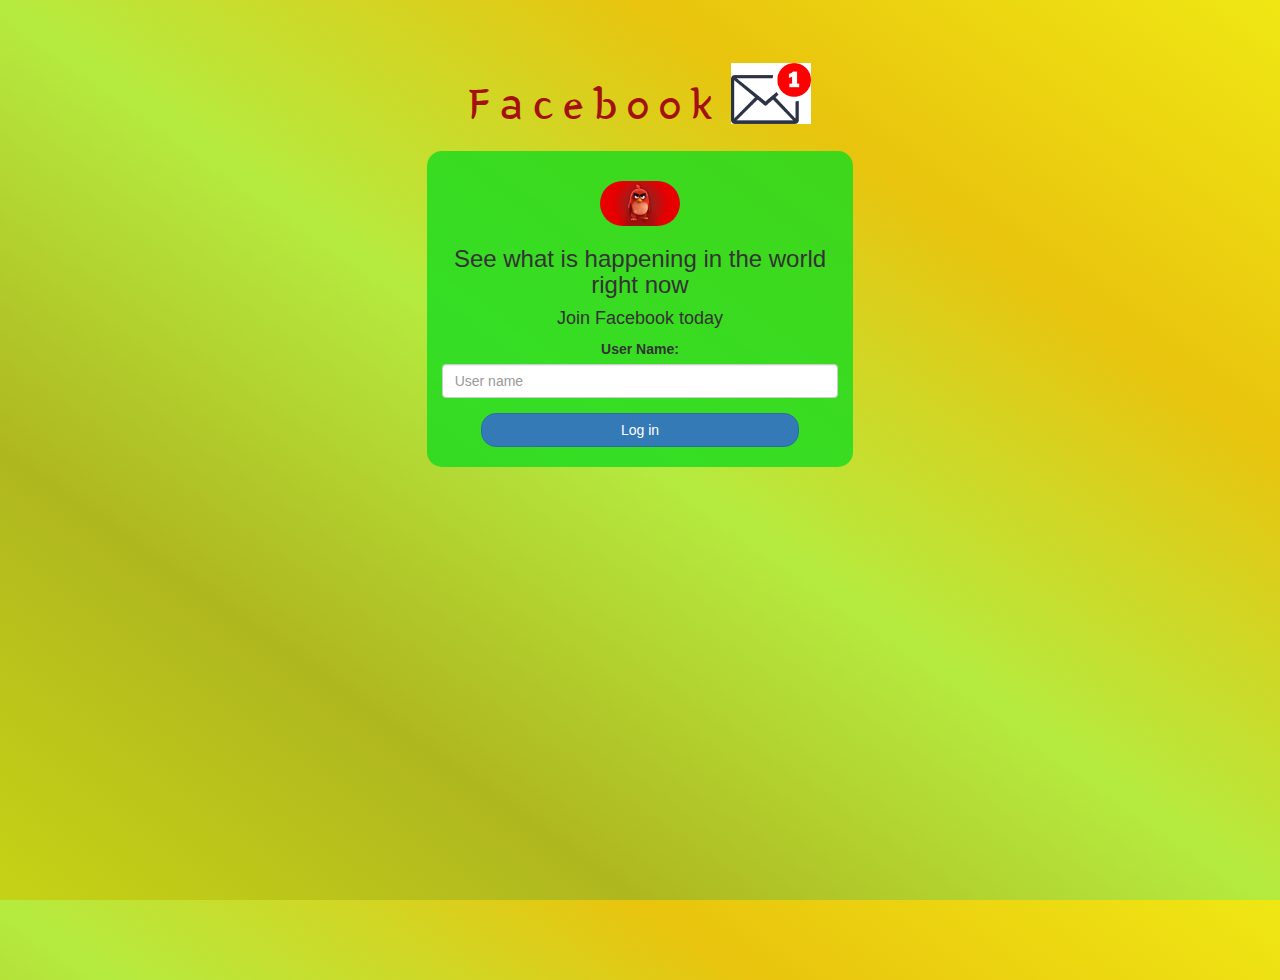
<file: index.html>
<!DOCTYPE html>
<html>
<head>
	<title>Facebook</Fieldset></title>
<link href="https://fonts.googleapis.com/css?family=Yeon+Sung&display=swap" rel="stylesheet"><meta name="viewport" content="width=device-width, initial-scale=1">

<link rel="stylesheet" href="https://maxcdn.bootstrapcdn.com/bootstrap/3.4.0/css/bootstrap.min.css">
<script src="https://ajax.googleapis.com/ajax/libs/jquery/3.4.1/jquery.min.js"></script>
<script src="https://maxcdn.bootstrapcdn.com/bootstrap/3.4.0/js/bootstrap.min.js"></script>

<link rel="stylesheet" type="text/css" href="style.css">
<script src="Facebook.js"></script>
</head>
<body>
<center>
	<h1 class="header">	
		Facebook	<sup>
	<img src="m2.png">
	</sup>
</h1>
	<div class="col-lg-4 col-md-6 col-sm-6 col-xs-11 login_div">
	<img src="a.avif" class="logo">
		<h3 >See what is happening in the world right now</h3>
		<h4 >Join Facebook today</h4>
		<div class="form-group">
		  <label >User Name:</label>
<input type="text" class="form-control" placeholder="User name" id="user_name">
		</div>
		<button id="login_button" class="btn btn-primary" onclick="addUser()">Log in</button>
		<br><br>
	</div>
</center>
</body>
</html>
</file>
<file: style.css>
html, body
{
  height: 100%;
  margin: 0;
}

body
{
background-image: linear-gradient(to right top, #c6d215, #afb71f, #b5eb3f, #e9c40e, #efe714);
}

.header
{
	color: rgb(163, 17, 17);font-family: 'Yeon Sung';font-size: 45px;letter-spacing: 10px;margin-top: 80px;
}
.header img
{
	width: 80px;margin-left: -15px;
}

.login_div
{
	background: rgba(21, 219, 30, 0.8);float: none;border-radius: 15px;
}

.logo
{
	width: 80px;margin-top: 30px;border-radius: 40px;
}

#login_button
{
	width: 80%;border-radius: 15px;
}


.room_name
{
	cursor: pointer;
	font-size: 20px;
}


#logout
{
	font-size: 20px; float: right;
}


#output
{
	padding: 10px; width:80%;background: rgba(255,255,255,0.8);border-radius: 15px;
}

.header
{
	color: rgb(163, 17, 17);font-family: 'Yeon Sung';font-size: 45px;letter-spacing: 10px;margin-top: 80px;
}
.header img
{
	width: 80px;margin-left: -15px;
}

.input_div_room_page
{
	width: 80%;
}

.input_div label
{
	color: rgb(250, 246, 12);font-size: 20px;
}


.input_div_message_page
{
	position: fixed;bottom: 0px;width: 100%;background: rgba(9, 210, 180, 0.8);
}
.input_div_message_page label
{
	color: rgb(225, 16, 162);
}
.input_div_message_page #msg
{
	width: 80%;
}
.input_div_message_page button
{
	margin-top: 15px;
	width: 50%; 
}
.color_white
{
	color: rgb(239, 28, 28)
}

.user_tick
{
	width:20px;
}
.message_h4
{
	padding-left:5px;color:grey;
}
</file>
